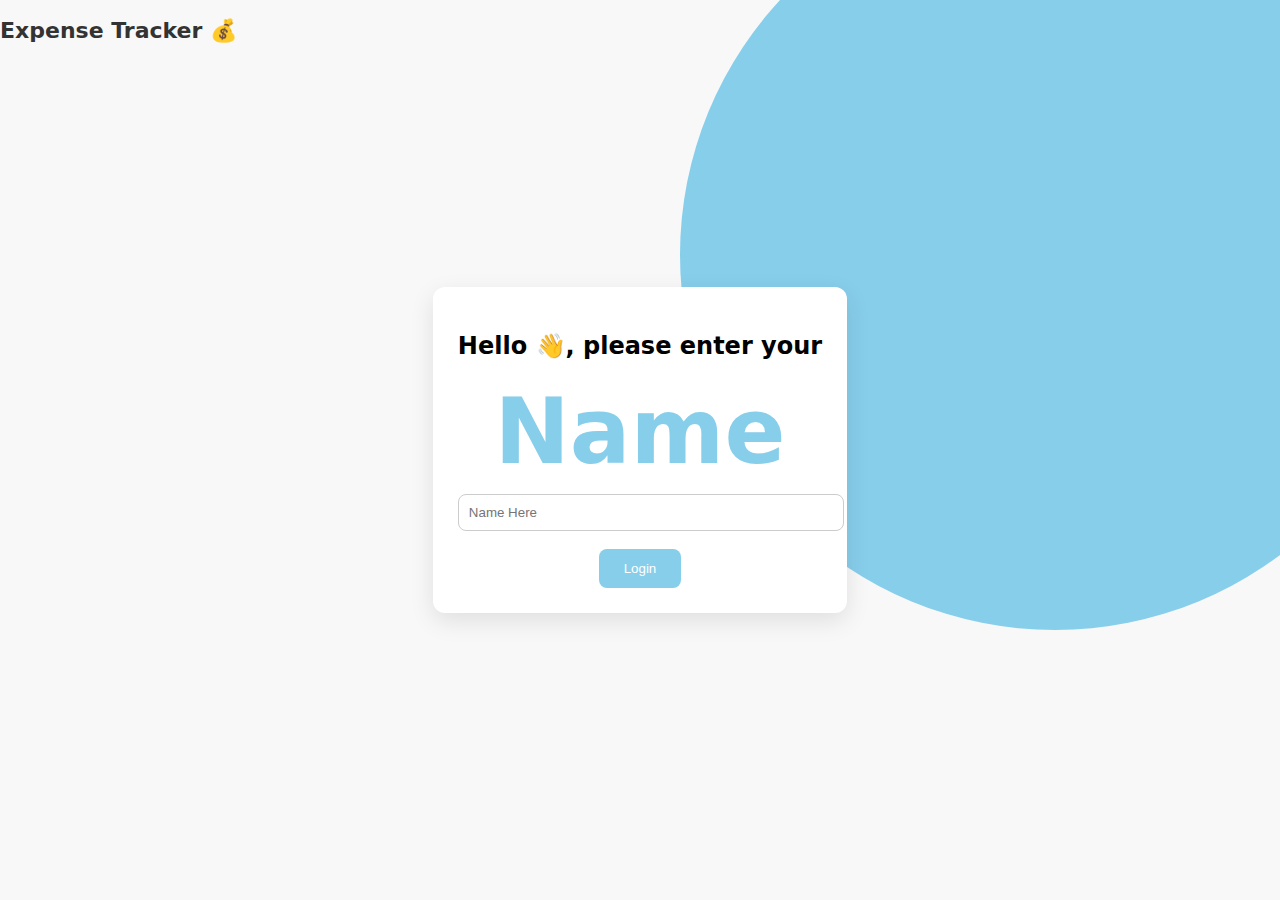
<file: index.html>
<!DOCTYPE html>
<html lang="en">
<head>
<meta charset="UTF-8">
<meta name="viewport" content="width=device-width, initial-scale=1.0">
<title>Expense Tracker</title>
<link rel="stylesheet" href="style.css">
</head>
<body>

<div class="parent">
  <div class="header-home">
    <div class="brand">Expense Tracker 💰</div>
  </div>

  <div class="main-content">
    <h2 class="greeting">Hello 👋, please enter your</h2>
    <h1 id="Name">Name</h1>
    <div class="form-floating">
      <input id="name-input" placeholder="Name Here" type="text">
    </div>
    <button id="login-button">Login</button>
  </div>

  <div class="solid-circle"></div>
</div>

<script src="script.js"></script>
</body>
</html>
</file>
<file: style.css>
:root {
  --primary-color: skyblue;
  --text-color: #333;
  --button-bg: skyblue;
  --button-text: white;
}
body {
  font-family: system-ui, sans-serif;
  background: #f8f8f8;
  margin: 0;
}
.parent {
  position: relative; height: 100vh;
  display: flex; justify-content: center; align-items: center;
  padding: 20px; box-sizing: border-box;
}
.solid-circle {
  height: 750px; width: 750px;
  background: var(--primary-color);
  border-radius: 50%; position: absolute;
  right: -150px; top: -120px; z-index: 1;
}
.header-home {
  position: absolute; top: 8px; width: 100%;
  padding: 10px 25px; display: flex;
}
.brand {
  font-size: 22px; font-weight: bold; color: var(--text-color);
}
.main-content {
  z-index: 2; text-align: center;
  padding: 25px; background: white;
  border-radius: 12px; box-shadow: 0 8px 25px rgba(0,0,0,0.1);
}
#Name {
  color: var(--primary-color);
  font-size: 90px; margin: 10px 0;
}
.form-floating input {
  width: 100%; padding: 10px; border-radius: 8px;
  border: 1px solid #ccc;
}
#login-button {
  margin-top: 18px; background: var(--button-bg);
  color: var(--button-text); padding: 12px 25px;
  border: none; border-radius: 8px; cursor: pointer;
}
</file>
